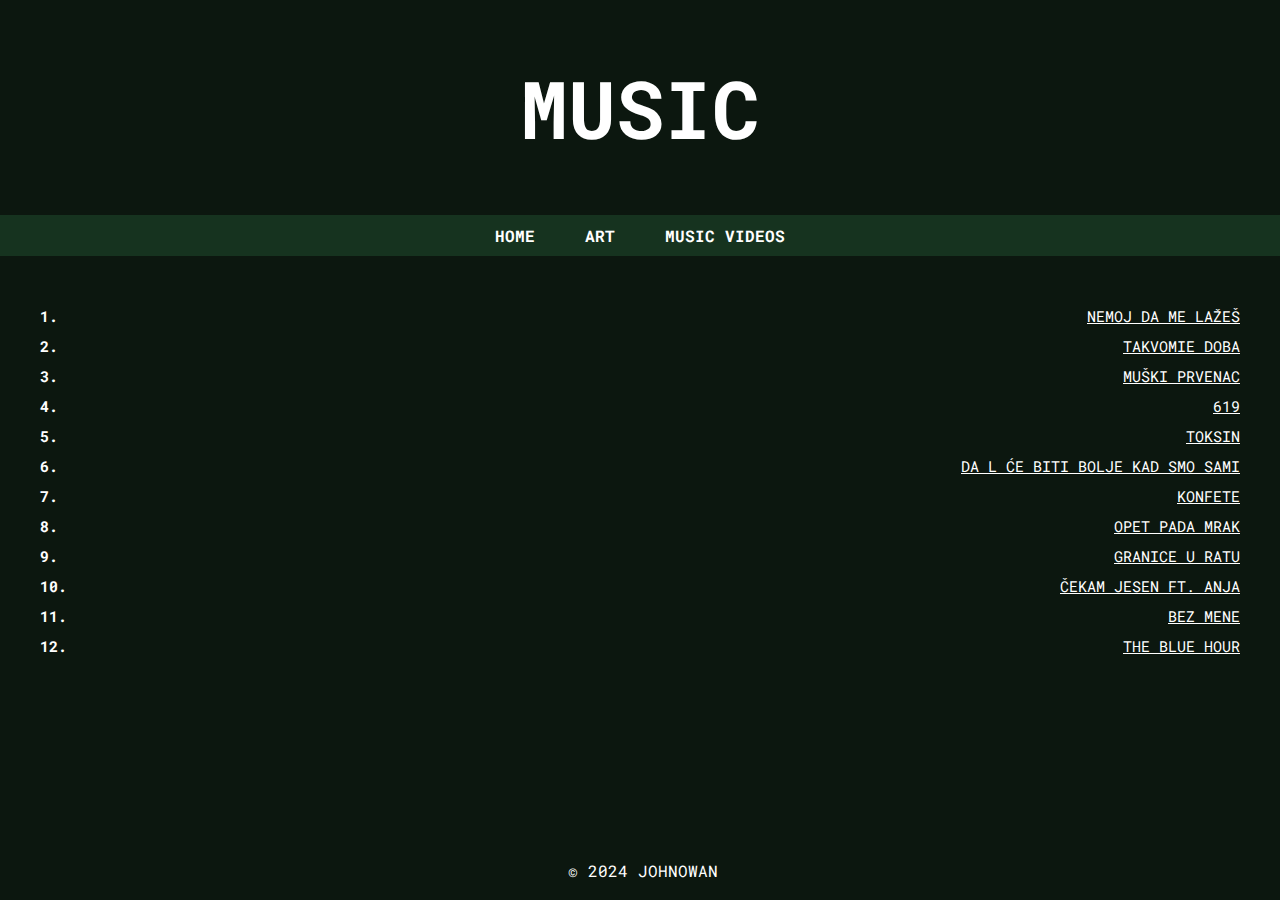
<file: SAJT/MUSIC.html>
<!DOCTYPE html>
<html lang="en">

<head>
    <meta charset="UTF-8">
    <meta name="viewport" content="width=device-width, initial-scale=1.0">
    <title>MUSIC</title>
    <link rel="stylesheet" href="style.css">
</head>

<body>
    <header>
        <h1>MUSIC</h1>
    </header>

    <nav>
        <a href="index.html">HOME</a>
        <a href="gallery.html">ART</a>
        <a href="videos.html">MUSIC VIDEOS</a>
    </nav>

     <section class="playlist">
        <ul class="playlist-numbers">
            <li>1.</li>
            <li>2.</li>
            <li>3.</li>
            <li>4.</li>
            <li>5.</li>
            <li>6.</li>
            <li>7.</li>
            <li>8.</li>
            <li>9.</li>
            <li>10.</li>
            <li>11.</li>
            <li>12.</li>
        </ul>

        <ul class="playlist-text">
             <li><a href="https://open.spotify.com/track/2QUObz41cD4bYr1MxwSSjl?si=88fbdb4216b442bb" target="_blank">NEMOJ DA ME LAŽEŠ</a></li>
            <li><a href="https://open.spotify.com/track/0w10HheO3NgGRNAmHHKiXF?si=1d59d44e8e364a82" target="_blank">TAKVOMIE DOBA</a></li>
            <li><a href="https://open.spotify.com/track/43Sn0wjdFZRhJ5WFXyFUvK?si=bdf5ddd4c277417a" target="_blank">MUŠKI PRVENAC</a></li>
            <li><a href="https://open.spotify.com/track/0cqPzJp1H5Qs8NCo9uMN4L?si=f1e46421071f4056" target="_blank">619</a></li>
            <li><a href="https://open.spotify.com/track/6IH10UWDr8IUeHcCxHq0iz?si=2e2da333583d429e" target="_blank">TOKSIN</a></li>
            <li><a href="https://open.spotify.com/track/6pkP3TgudugrwLgFUa1NDV?si=0477e8eb1ebe4627" target="_blank">DA L ĆE BITI BOLJE KAD SMO SAMI</a></li>
            <li><a href="https://open.spotify.com/track/1OxFXvXNxiG6WiJY4fCDH7?si=ab952ac2309e4e72" target="_blank">KONFETE</a></li>
            <li><a href="https://open.spotify.com/track/12LXJM5ruvFFNPdqNSRpLC?si=3f0381093e994831" target="_blank">OPET PADA MRAK</a></li>
            <li><a href="https://open.spotify.com/track/1Bx2Q24vCo8lhEaSmEfPg9?si=ed704185c6704cd0" target="_blank">GRANICE U RATU</a></li>
            <li><a href="https://open.spotify.com/track/6To4a8XDt8nXjI1J8mFV1h?si=c27b5b5946cc4984" target="_blank">ČEKAM JESEN FT. ANJA</a></li>
            <li><a href="https://open.spotify.com/track/5xVdlmPojdBhE5MeD6bwlG?si=48d9028f68374786" target="_blank">BEZ MENE</a></li>
            <li><a href="https://open.spotify.com/track/2aup2Ok8BiKWwrEcu8oQJb?si=3e5a5407ebfb4871" target="_blank">THE BLUE HOUR</a></li>
            <!-- Add more list items as needed -->
        </ul>
    </section>

    <footer>
        <p>&copy; 2024 JOHNOWAN</p>
    </footer>
</body>

</html>
</file>
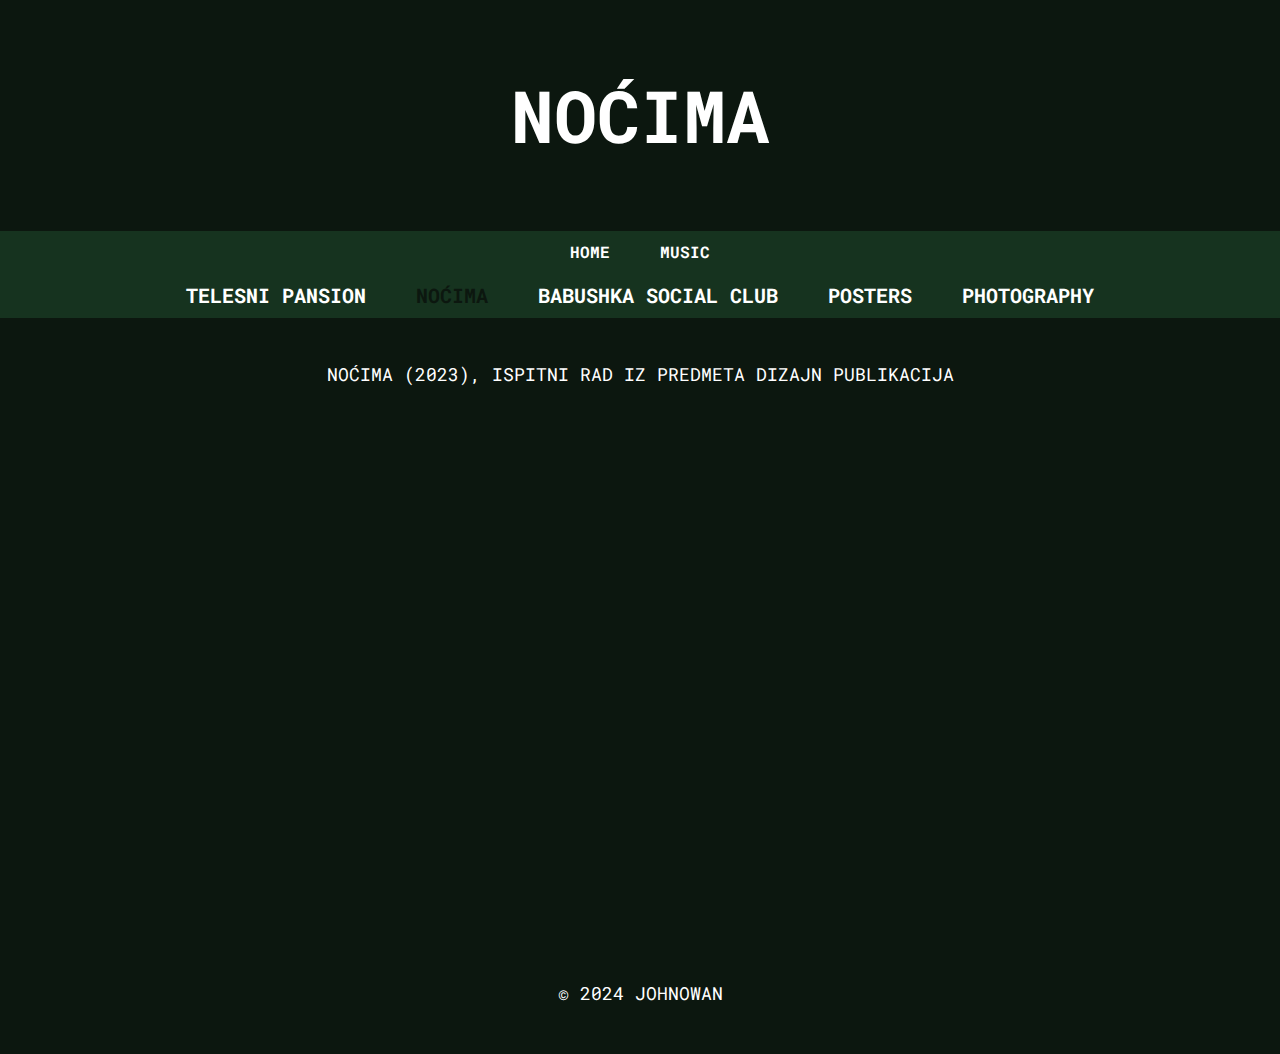
<file: SAJT/nocima.html>
<!DOCTYPE html>
<html lang="en">

<head>
    <meta charset="UTF-8">
    <meta name="viewport" content="width=device-width, initial-scale=1.0">
    <title>NOĆIMA - JOHNOWAN</title>
    <link rel="stylesheet" href="nocima.css">
</head>

<body>
    <header>
        <h1>NOĆIMA</h1>
    </header>

    <nav>
        <a href="index.html">HOME</a>
        <a href="MUSIC.html">MUSIC</a>
    </nav>

    <nav class="sub-nav">
        <a class="pansion-link" href="pansion.html">TELESNI PANSION</a>
        <a class="nocima-link" href="nocima.html">NOĆIMA</a>
        <a href="babushka.html">BABUSHKA SOCIAL CLUB</a>
        <a href="posters.html">POSTERS</a>
        <a href="photo,html">PHOTOGRAPHY</a>
    </nav>

    <section class="video-section">
        <P>NOĆIMA (2023), ISPITNI RAD IZ PREDMETA DIZAJN PUBLIKACIJA</P>
        <div class="video-container">
            <!-- Embed your video here -->
            <iframe width="500" height="500" src="https://www.youtube.com/embed/pablo0AfCL4" frameborder="0" allowfullscreen></iframe>
        </div>
    </section>

    <footer>
        <p>&copy; 2024 JOHNOWAN</p>
    </footer>
</body>

</html>
</file>
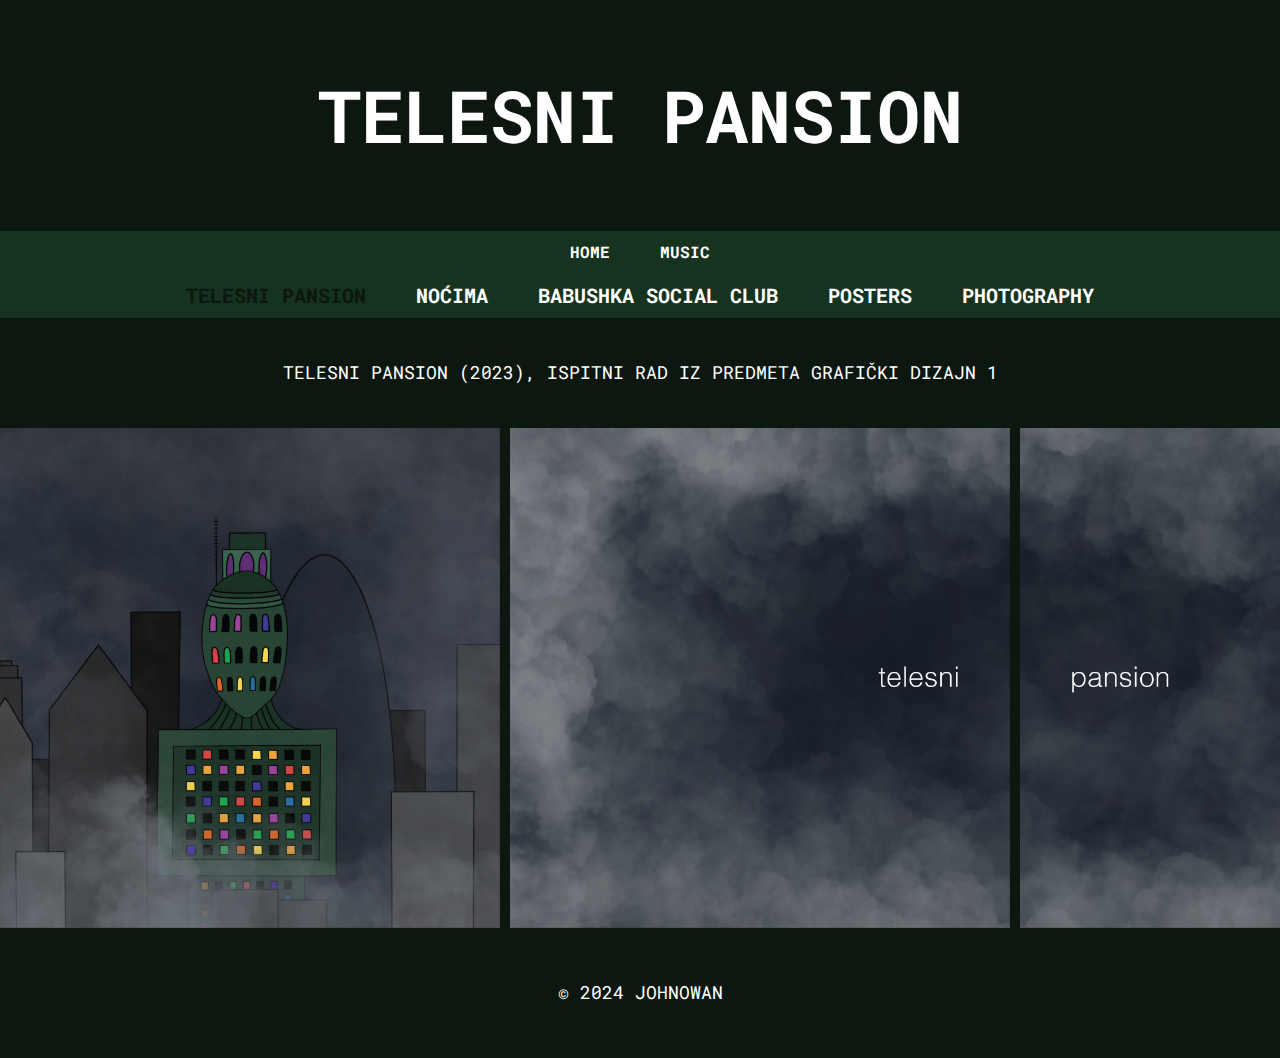
<file: SAJT/PANSION.html>
<!DOCTYPE html>
<html lang="en">

<head>
    <meta charset="UTF-8">
    <meta name="viewport" content="width=device-width, initial-scale=1.0">
    <title>TELESNI PANSION - JOHNOWAN</title>
    <link rel="stylesheet" href="pansionstyle.css">
</head>

<body>
    <header>
        <h1>TELESNI PANSION</h1>
    </header>

    <nav>
        <a href="index.html">HOME</a>
        <a href="MUSIC.html">MUSIC</a>
    </nav>

    <nav class="sub-nav">
        <a class="pansion-link" href="pansion.html">TELESNI PANSION</a>
        <a href="nocima.html">NOĆIMA</a>
        <a href="babushka.html">BABUSHKA SOCIAL CLUB</a>
        <a href="posters.html">POSTERS</a>
        <a href="photo.html">PHOTOGRAPHY</a>
    </nav>

    <p>TELESNI PANSION (2023), ISPITNI RAD IZ PREDMETA GRAFIČKI DIZAJN 1</p>

    <section class="image-gallery">
        <img src="fanzin-01.png" alt="Image 1">
        <img src="fanzin-02.png" alt="Image 2">
        <img src="fanzin-03.png" alt="Image 1">
        <img src="fanzin-04.png" alt="Image 2">
        <img src="fanzin-05.png" alt="Image 1">
        <img src="fanzin-06.png" alt="Image 2">
        <img src="fanzin-07.png" alt="Image 1">
        <img src="fanzin-08.png" alt="Image 2">
        <img src="fanzin-09.png" alt="Image 1">
        <img src="fanzin-10.png" alt="Image 2">
        <img src="fanzin-11.png" alt="Image 1">
        <img src="fanzin-12.png" alt="Image 2">
        <img src="fanzin-13.png" alt="Image 1">
        <img src="fanzin-14.png" alt="Image 2">
        <img src="fanzin-15.png" alt="Image 1">
        <img src="fanzin-16.png" alt="Image 2">
        <img src="fanzin-17.png" alt="Image 1">
        <img src="fanzin-18.png" alt="Image 2">
        <img src="fanzin-19.png" alt="Image 1">
        <img src="fanzin-20.png" alt="Image 2">
 
    </section>


    <footer>
        <p>&copy; 2024 JOHNOWAN</p>
    </footer>
</body>

</html>
</file>
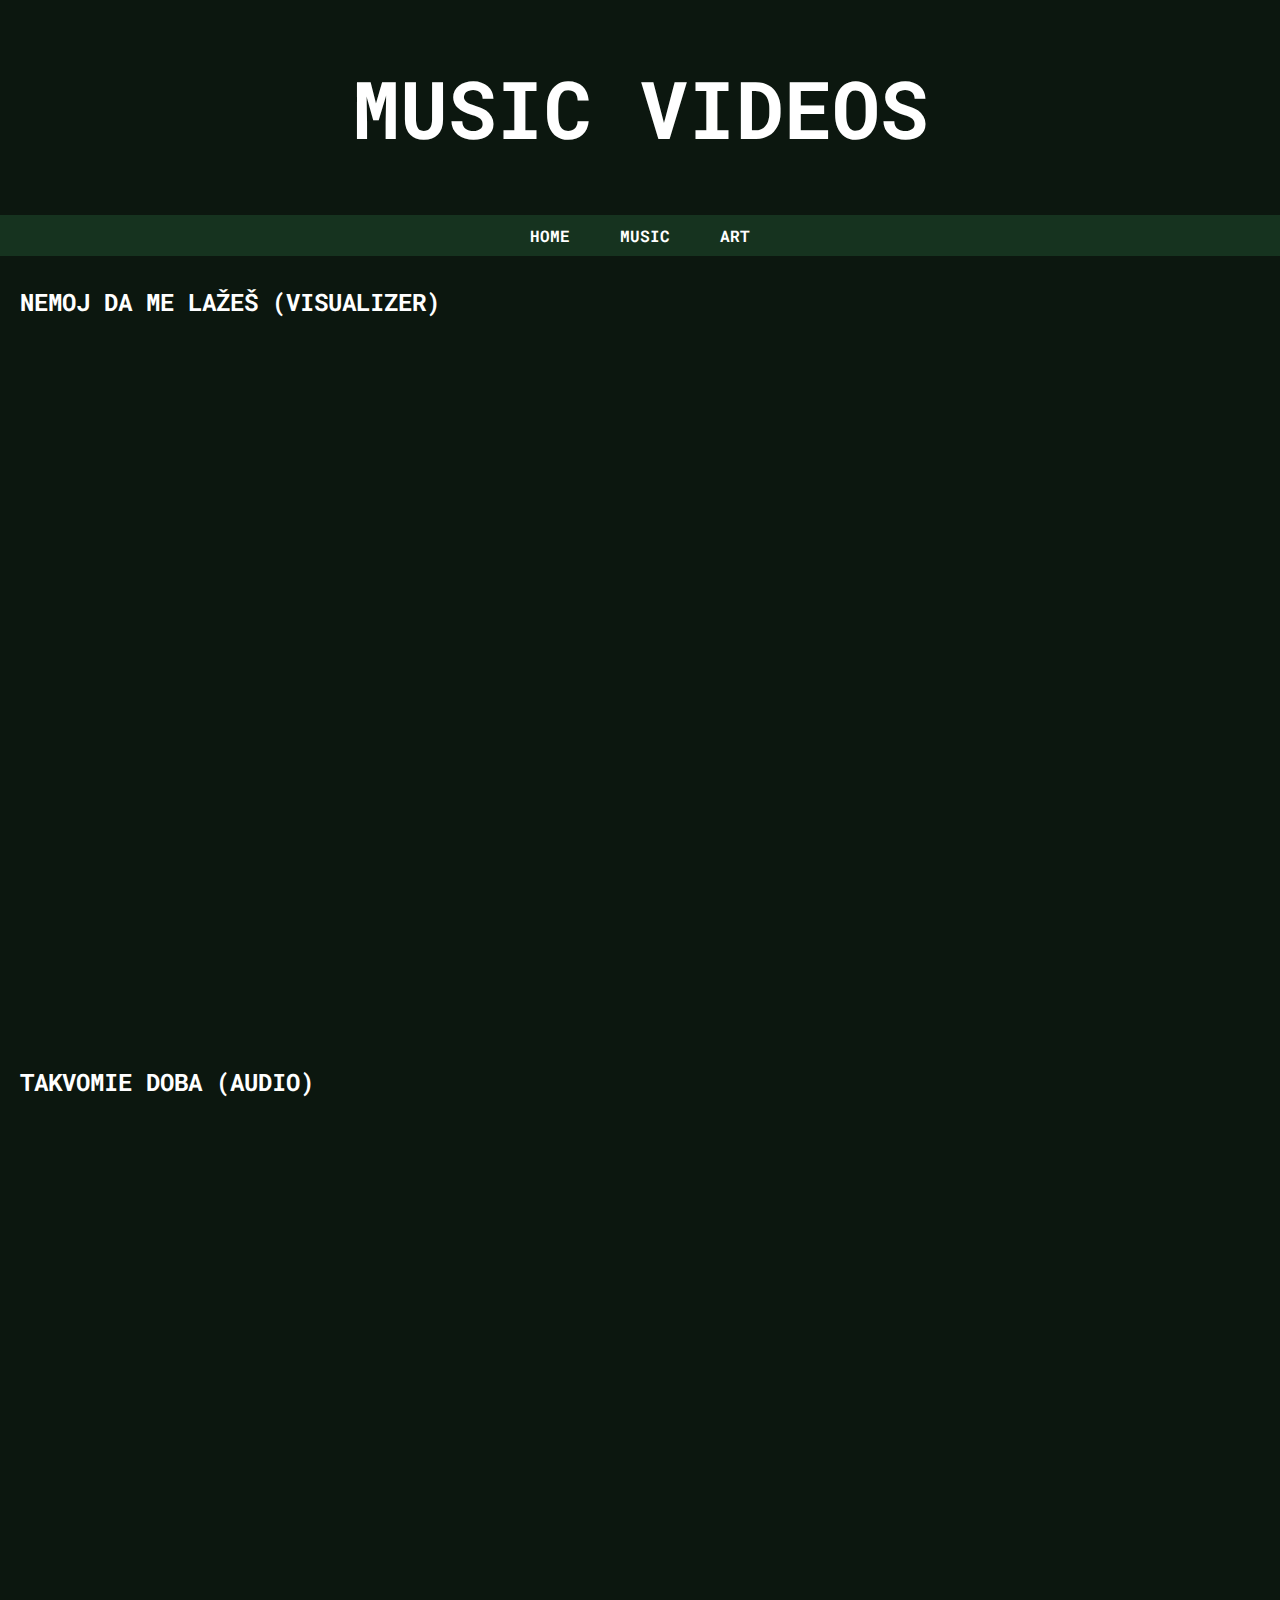
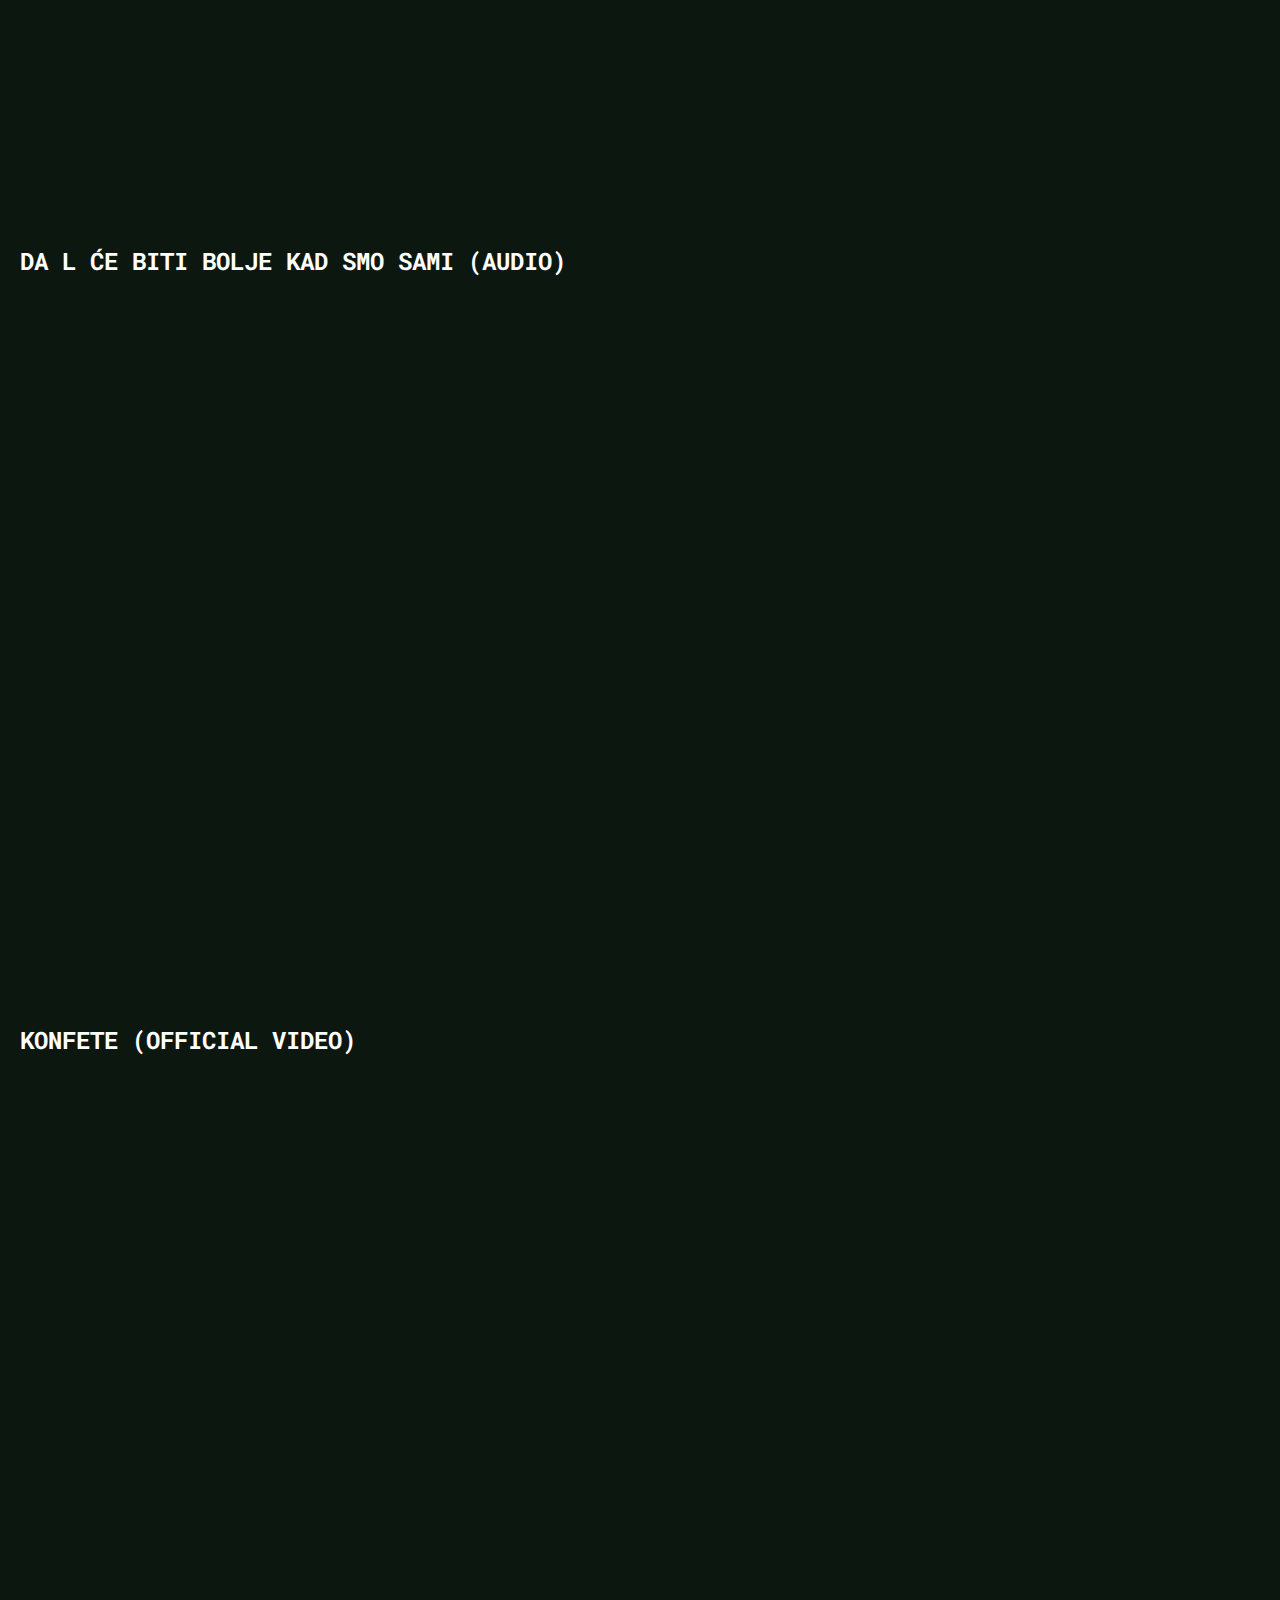
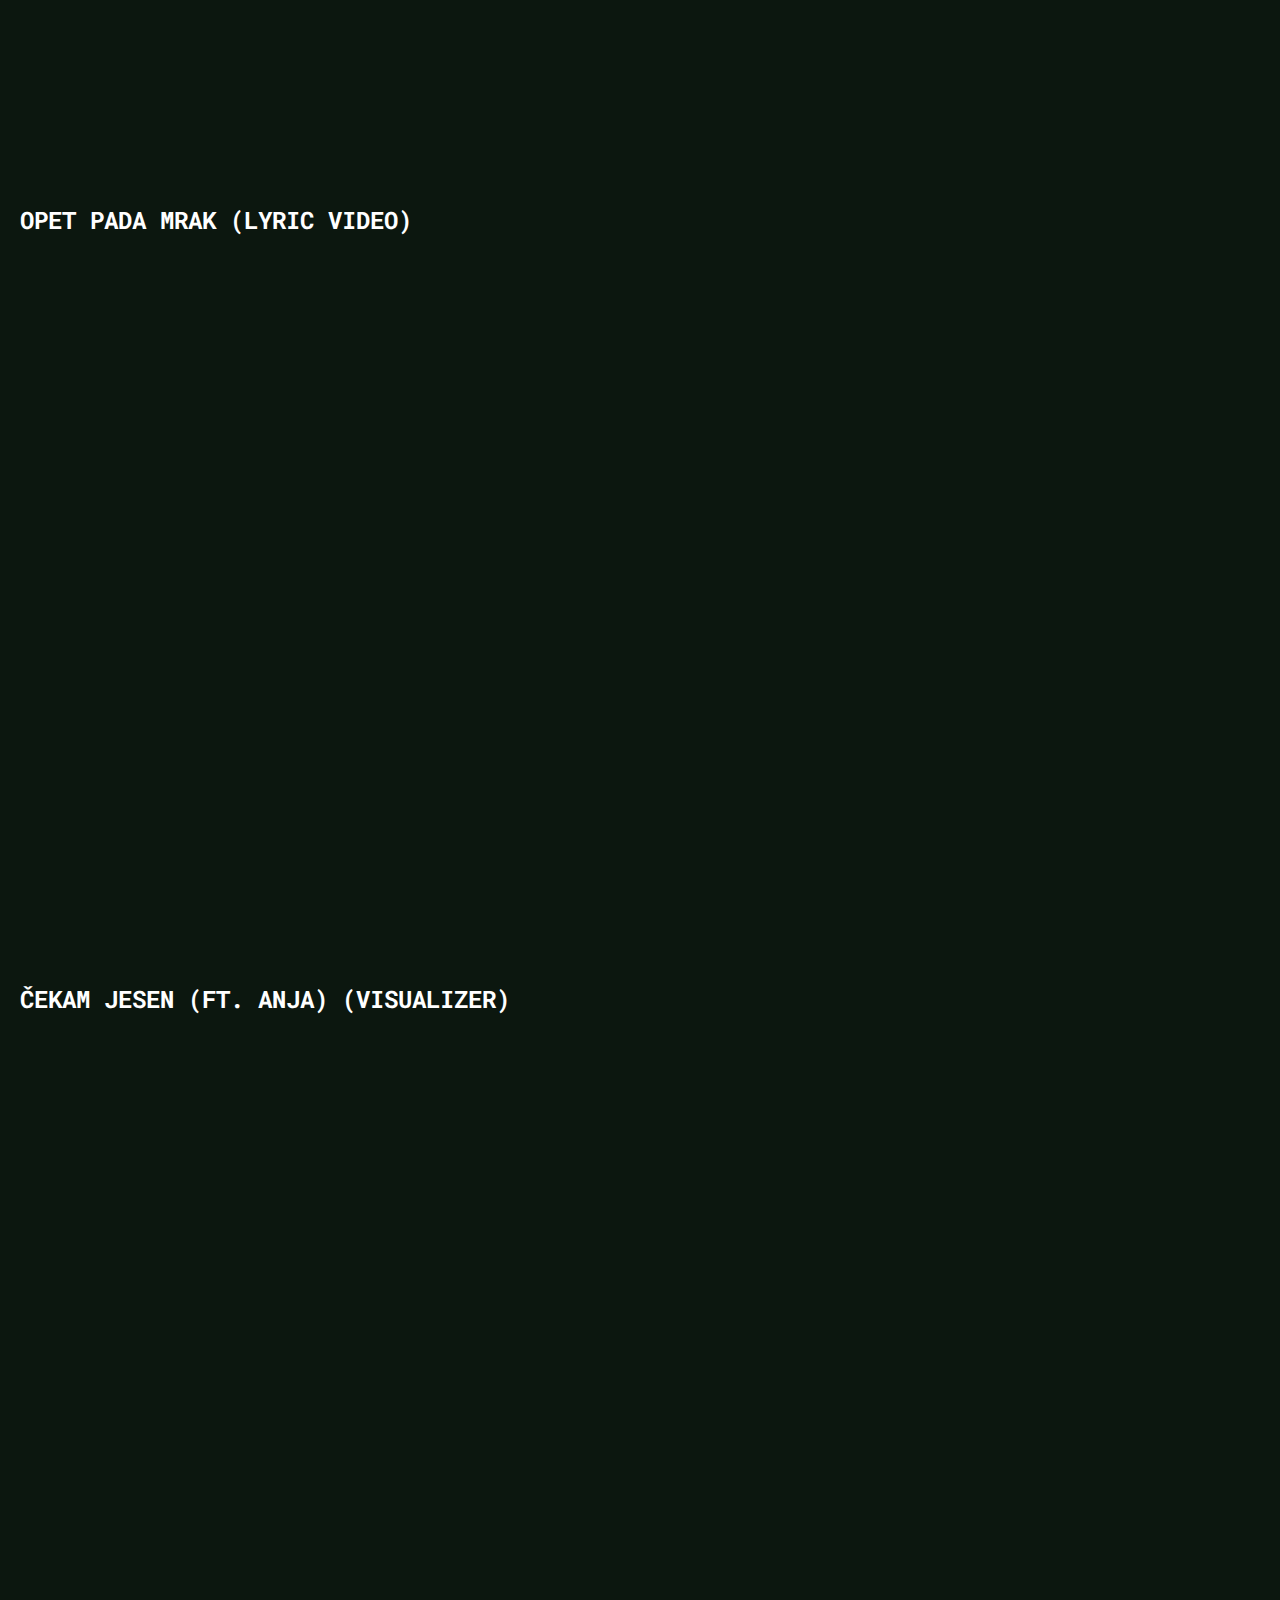
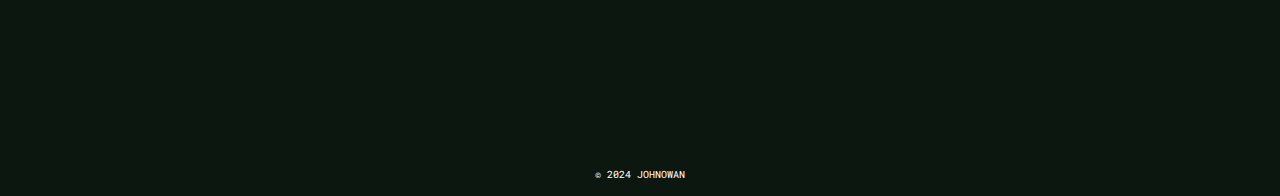
<file: SAJT/videos.html>
<!DOCTYPE html>
<html lang="en">

<head>
    <meta charset="UTF-8">
    <meta name="viewport" content="width=device-width, initial-scale=1.0">
    <title>MUSIC VIDEOS - JOHNOWAN</title>
    <link rel="stylesheet" href="videosstyle.css">
</head>

<body>
    <header>
        <h1>MUSIC VIDEOS</h1>
    </header>

    <nav>
        <a href="index.html">HOME</a>
        <a href="MUSIC.html">MUSIC</a>
        <a href="gallery.html">ART</a>
    </nav>

    <section class="video-section">
        <h2>NEMOJ DA ME LAŽEŠ (VISUALIZER)</h2>
        <div class="video-container">
            <!-- Embed your video here -->
            <iframe width="100%" height="315" src="https://www.youtube.com/embed/VCHeqkN8mLM" frameborder="0" allowfullscreen></iframe>
        </div>

        <h2>TAKVOMIE DOBA (AUDIO)</h2>
        <div class="video-container">
            <!-- Embed your video here -->
            <iframe width="100%" height="315" src="https://www.youtube.com/embed/HyMwbi549mA" frameborder="0" allowfullscreen></iframe>
        </div>

                <h2>DA L ĆE BITI BOLJE KAD SMO SAMI (AUDIO)</h2>
        <div class="video-container">
            <!-- Embed your video here -->
            <iframe width="100%" height="315" src="https://www.youtube.com/embed/pvq0-v2MKeg" frameborder="0" allowfullscreen></iframe>
        </div>

        <h2>KONFETE (OFFICIAL VIDEO)</h2>
        <div class="video-container">
            <!-- Embed your video here -->
            <iframe width="100%" height="315" src="https://www.youtube.com/embed/yOvmCJW91YI" frameborder="0" allowfullscreen></iframe>
        </div>

                <h2>OPET PADA MRAK (LYRIC VIDEO)</h2>
        <div class="video-container">
            <!-- Embed your video here -->
            <iframe width="100%" height="315" src="https://www.youtube.com/embed/-dZgNQBY9q0" frameborder="0" allowfullscreen></iframe>
        </div>

        <h2>ČEKAM JESEN (FT. ANJA) (VISUALIZER)</h2>
        <div class="video-container">
            <!-- Embed your video here -->
            <iframe width="100%" height="315" src="https://www.youtube.com/embed/qnd0d8zb9zc" frameborder="0" allowfullscreen></iframe>
        </div>

        <!-- Add more videos as needed -->
    </section>

    <footer>
        <p>&copy; 2024 JOHNOWAN</p>
    </footer>
</body>

</html>
</file>
<file: SAJT/style.css>
@import url('https://fonts.googleapis.com/css2?family=Space+Grotesk:wght@300;400&display=swap');
@import url('https://fonts.googleapis.com/css2?family=Roboto+Mono:wght@300;400&display=swap');


body {
    font-family: 'roboto Mono', monospace;
    margin: 0;
    padding: 0;
    color: #333;
    background-color: #0c170f;
}

header {
    background-color: #0c170f;
    color: #fff;
    padding: 1px;
    text-align: center;
    font-size: 40px;
}

nav {
    background-color: #16331f;
    padding: 10px;
    text-align: center;
}

nav a {
    color: #fff;
    text-decoration: none;
    padding: 10px;
    margin: 0 10px;
    font-weight: bold;
    font-size: 16px;
}

section {
    padding: 20px
}

/* Style for the main content area */
.container {
    max-width: 1200px;
    margin: 0 auto;
}

/* Style for the welcome section */
.welcome {
    text-align: center;
    padding: 50px 0;
    background-color: #f8f8f8;
}

/* Style for the main heading */
.welcome h2 {
    color: #333;
}

/* Style for the main paragraph */
.welcome p {
    font-size: 18px;
    line-height: 1.6;
    color: white;
}

/* Style for the featured content */
.featured {
    display: flex;
    justify-content: space-between;
    flex-wrap: wrap;
    margin-top: 30px;
}

/* Style for each featured item */
.featured-item {
    flex: 1;
    margin: 0 10px;
    text-align: center;
}

.featured-item img {
    max-width: 100%;
    height: auto;
}

/* Media query for responsiveness */
@media (max-width: 768px) {
    .featured-item {
        flex: 0 0 100%;
        margin: 10px 0;
    }
}

nav ul {
    list-style: none;
    padding: 0;
    margin: 0;
}

nav li {
    display: inline-block;
    margin-right: 20px;
}

nav a {
    text-decoration: none;
    color: white;
    font-weight: bold;
}

nav a:hover {
    color: #ceedd8;
}

.playlist {
    display: flex;
    justify-content: space-between;
    margin: 20px;
}

.playlist-numbers {
    list-style-type: none;
    padding: 0;
    margin: 0;
    width: 45%; /* Adjust the width as needed */
}

.playlist-numbers li {
    margin: 10px 0;
    font-size: 15px;
    font-weight: bold;
    color: #ffffff;
}

.playlist-text {
    list-style-type: none;
    padding: 0;
    margin: 0;
    width: 45%; /* Adjust the width as needed */
    text-align: right; /* Align the text to the right */
}

.playlist-text li {
    margin: 10px 0;
}

.playlist-text a {
    color: #ffffff;
    font-weight: thin;
    display: block;
    font-size: 15px;
}

.playlist-text a:hover {
    color: #ceedd8;
}
nav ul {
    list-style: none;
    padding: 0;
    margin: 0;
}

nav li {
    display: inline-block;
    margin-right: 20px;
}

nav a {
    text-decoration: none;
    color: white;
    font-weight: bold;
}

.circle-container {
    display: flex;
    justify-content: center;
    align-items: center;
    margin-top: 50px;
}

.circle {
    position: relative;
    width: 300px; /* Adjust the size as needed */
    height: 300px; /* Adjust the size as needed */
    border-radius: 50%;
    overflow: hidden;
    margin: 10px;
    filter: grayscale(100%);
    transition: transform 0.3s, filter 0.3s;
}

.circle:hover {
    filter: grayscale(0%);
    transform: scale(1.1); /* Increase size on hover */
}

.circle img {
    width: 100%;
    height: 100%;
    object-fit: cover;
}

.circle p {
    position: absolute;
    top: 50%;
    left: 50%;
    transform: translate(-50%, -50%);
    text-align: center;
    color: #fff;
    margin: 0;
}


footer {
    background-color: #0c170f;
    color: white;
    text-align: center;
    padding: 3px;
    position: fixed;
    bottom: 0;
    width: 100%;
</file>
<file: SAJT/nocima.css>
@import url('https://fonts.googleapis.com/css2?family=Space+Grotesk:wght@300;400&display=swap');
@import url('https://fonts.googleapis.com/css2?family=Roboto+Mono:wght@300;400&display=swap');

body {
    font-family: 'Roboto Mono', monospace;
    margin: 0;
    padding: 0;
    color: #fff;
    background-color: #0c170f;
    overflow-x: hidden;
}

header {
    background-color: #0c170f;
    color: #fff;
    padding: 20px;
    text-align: center;
    font-size: 36px;
    font-family: 'Roboto Mono', monospace;
}

nav, .sub-nav {
    background-color: #16331f;
    padding: 10px;
    text-align: center;
}

nav a, .sub-nav a {
    color: #fff;
    text-decoration: none;
    padding: 10px;
    margin: 0 10px;
    font-weight: bold;
    font-size: 16px;
}

.sub-nav {
    margin-top: 0px;
}

nav ul {
    list-style: none;
    padding: 0;
    margin: 0;
}

nav li {
    display: inline-block;
    margin-right: 20px;
}

nav a {
    text-decoration: none;
    color: white;
    font-weight: bold;
}

nav a:hover {
    color: #ceedd8;
}

.sub-nav {
    background-color: #16331f;
    padding: 10px;
    text-align: center;
}

.sub-nav a {
    color: #fff;
    text-decoration: none;
    padding: 10px;
    margin: 0 10px;
    font-weight: bold;
    font-size: 20px;
}

.sub-nav a:hover {
    color: #ceedd8;
}

.sub-nav .nocima-link {
    color: #0c170f; /* Change this to your desired text color */
}

p {
    font-size: 18px; /* Adjust font size */
    line-height: 4; /* Adjust line height */
    color: white; /* Set text color */
    margin-bottom: 20px; /* Adjust bottom margin */
    text-align: center
}

section {
    text-align: center;
    margin-top: 20px; /* Adjust the top margin as needed */
}


footer {
    background-color: #0c170f;
    color: white;
    text-align: center;
    padding: 5px;
    font-size: 10px;
}
</file>
<file: SAJT/pansionstyle.css>
@import url('https://fonts.googleapis.com/css2?family=Space+Grotesk:wght@300;400&display=swap');
@import url('https://fonts.googleapis.com/css2?family=Roboto+Mono:wght@300;400&display=swap');

body {
    font-family: 'Roboto Mono', monospace;
    margin: 0;
    padding: 0;
    color: #fff;
    background-color: #0c170f;
    overflow-x: hidden;
}

header {
    background-color: #0c170f;
    color: #fff;
    padding: 20px;
    text-align: center;
    font-size: 36px;
    font-family: 'Roboto Mono', monospace;
}

nav, .sub-nav {
    background-color: #16331f;
    padding: 10px;
    text-align: center;
}

nav a, .sub-nav a {
    color: #fff;
    text-decoration: none;
    padding: 10px;
    margin: 0 10px;
    font-weight: bold;
    font-size: 16px;
}

.sub-nav {
    margin-top: 0px;
}

nav ul {
    list-style: none;
    padding: 0;
    margin: 0;
}

nav li {
    display: inline-block;
    margin-right: 20px;
}

nav a {
    text-decoration: none;
    color: white;
    font-weight: bold;
}

nav a:hover {
    color: #ceedd8;
}

.sub-nav {
    background-color: #16331f;
    padding: 10px;
    text-align: center;
}

.sub-nav a {
    color: #fff;
    text-decoration: none;
    padding: 10px;
    margin: 0 10px;
    font-weight: bold;
    font-size: 20px;
}

.sub-nav a:hover {
    color: #ceedd8;
}

.sub-nav .pansion-link {
    color: #0c170f; /* Change this to your desired text color */
}

p {
    font-size: 18px; /* Adjust font size */
    line-height: 4; /* Adjust line height */
    color: white; /* Set text color */
    margin-bottom: 20px; /* Adjust bottom margin */
    text-align: center
}

.image-gallery {
    display: flex;
    overflow-x: auto; /* Enable horizontal scrolling */
    white-space: nowrap; /* Prevent line breaks */
}

.image-gallery img {
    width: 100%; /* Make images fill the container */
    max-width: 500px; /* Set a max width if needed */
    height: auto;
    margin-right: 10px; /* Adjust the spacing between images */
}


footer {
    background-color: #0c170f;
    color: white;
    text-align: center;
    padding: 10px;
}
</file>
<file: SAJT/videosstyle.css>
@import url('https://fonts.googleapis.com/css2?family=Space+Grotesk:wght@300;400&display=swap');
@import url('https://fonts.googleapis.com/css2?family=Roboto+Mono:wght@300;400&display=swap');


body {
    font-family: 'roboto Mono', monospace;
    margin: 0;
    padding: 0;
    color: #333;
    background-color: #0c170f;
}

header {
    background-color: #0c170f;
    color: #fff;
    padding: 1px;
    text-align: center;
    font-size: 40px;
}

nav, .sub-nav {
    background-color: #16331f;
    padding: 10px;
    text-align: center;
}

nav a, .sub-nav a {
    color: #fff;
    text-decoration: none;
    padding: 10px;
    margin: 0 10px;
    font-weight: bold;
    font-size: 16px;
}

.sub-nav {
    margin-top: 0px;
}

nav ul {
    list-style: none;
    padding: 0;
    margin: 0;
}

nav li {
    display: inline-block;
    margin-right: 20px;
}

nav a {
    text-decoration: none;
    color: white;
    font-weight: bold;
}

nav a:hover {
    color: #ceedd8;
}

.sub-nav {
    background-color: #16331f;
    padding: 10px;
    text-align: center;
}

.sub-nav a {
    color: #fff;
    text-decoration: none;
    padding: 10px;
    margin: 0 10px;
    font-weight: bold;
    font-size: 20px;
}

.sub-nav a:hover {
    color: #ceedd8;
}

.video-section {
    margin: 20px;
}

h2 {
    font-size: 24px;
    color: #fff;
    margin-top: 30px;
}

.video-container {
    position: relative;
    padding-bottom: 56.25%; /* 16:9 aspect ratio */
    height: 0;
    overflow: hidden;
    margin-bottom: 20px;
}

.video-container iframe {
    position: absolute;
    top: 0;
    left: 0;
    width: 100%;
    height: 100%;
}

footer {
    background-color: #0c170f;
    color: white;
    text-align: center;
    padding: 5px;
    font-size: 10px;
}
</file>
